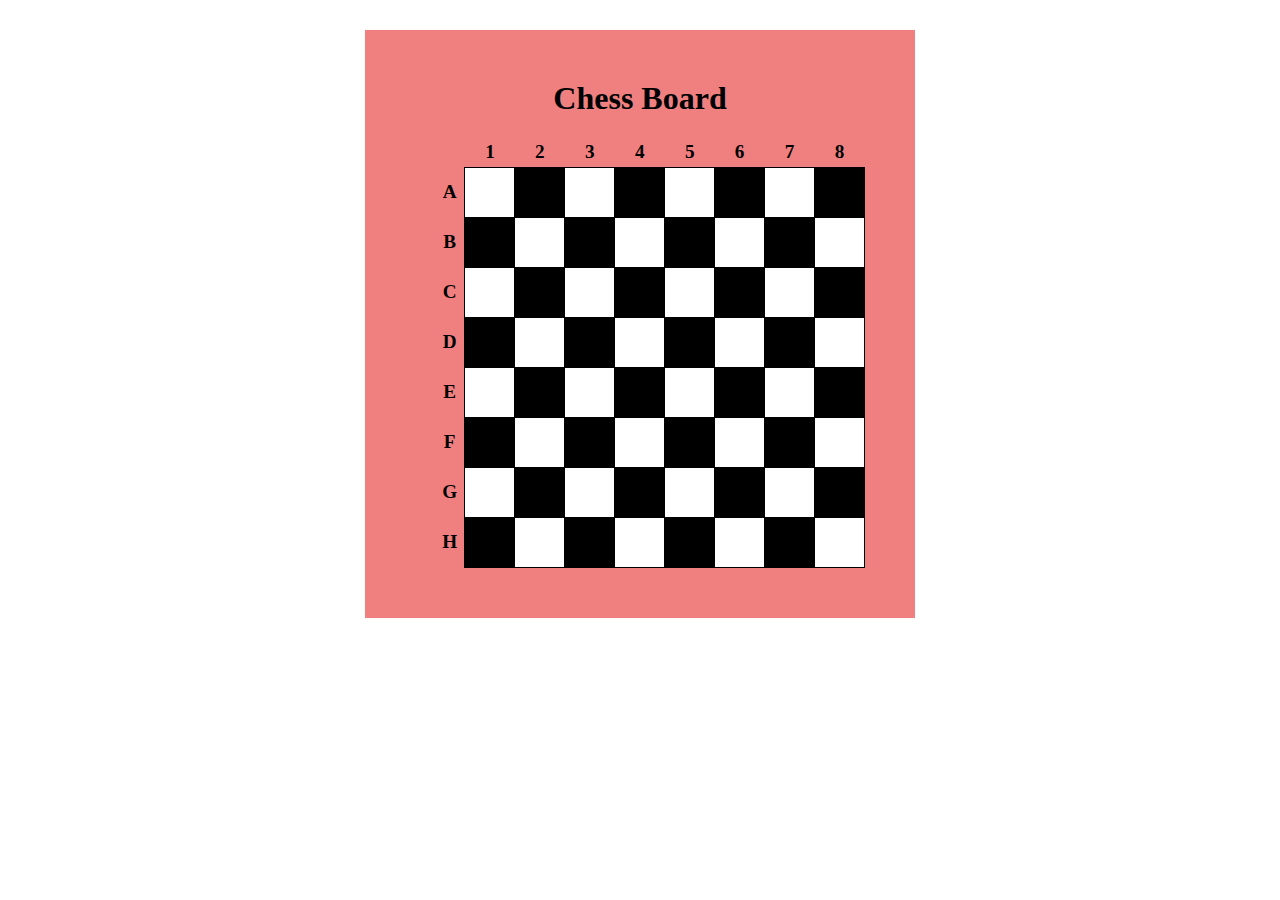
<file: index.html>
<!DOCTYPE html>
<html lang="en">
<head>
    <meta charset="UTF-8">
    <title>Create Chess Table</title>
    <link rel="stylesheet" href="styles.css">
</head>
<body>
<div class="container">
    <h1>Chess Board</h1>
    <table>
        <tr>
            <th class="heading top"></th>
            <th class="heading top">1</th>
            <th class="heading top">2</th>
            <th class="heading top">3</th>
            <th class="heading top">4</th>
            <th class="heading top">5</th>
            <th class="heading top">6</th>
            <th class="heading top">7</th>
            <th class="heading top">8</th>
        </tr>
        <tr>
            <th class="heading left">A</th>
            <td class="white"></td>
            <td class="black"></td>
            <td class="white"></td>
            <td class="black"></td>
            <td class="white"></td>
            <td class="black"></td>
            <td class="white"></td>
            <td class="black"></td>
        </tr>
        <tr>
            <th class="heading left">B</th>
            <td class="black"></td>
            <td class="white"></td>
            <td class="black"></td>
            <td class="white"></td>
            <td class="black"></td>
            <td class="white"></td>
            <td class="black"></td>
            <td class="white"></td>
        </tr>
        <tr>
            <th class="heading left">C</th>
            <td class="white"></td>
            <td class="black"></td>
            <td class="white"></td>
            <td class="black"></td>
            <td class="white"></td>
            <td class="black"></td>
            <td class="white"></td>
            <td class="black"></td>
        </tr>
        <tr>
            <th class="heading left">D</th>
            <td class="black"></td>
            <td class="white"></td>
            <td class="black"></td>
            <td class="white"></td>
            <td class="black"></td>
            <td class="white"></td>
            <td class="black"></td>
            <td class="white"></td>
        </tr>
        <tr>
            <th class="heading left">E</th>
            <td class="white"></td>
            <td class="black"></td>
            <td class="white"></td>
            <td class="black"></td>
            <td class="white"></td>
            <td class="black"></td>
            <td class="white"></td>
            <td class="black"></td>
        </tr>
        <tr>
            <th class="heading left">F</th>
            <td class="black"></td>
            <td class="white"></td>
            <td class="black"></td>
            <td class="white"></td>
            <td class="black"></td>
            <td class="white"></td>
            <td class="black"></td>
            <td class="white"></td>
        </tr>
        <tr>
            <th class="heading left">G</th>
            <td class="white"></td>
            <td class="black"></td>
            <td class="white"></td>
            <td class="black"></td>
            <td class="white"></td>
            <td class="black"></td>
            <td class="white"></td>
            <td class="black"></td>
        </tr>
        <tr>
            <th class="heading left">H</th>
            <td class="black"></td>
            <td class="white"></td>
            <td class="black"></td>
            <td class="white"></td>
            <td class="black"></td>
            <td class="white"></td>
            <td class="black"></td>
            <td class="white"></td>
        </tr>
    </table>
</div>
</body>
</html>
</file>
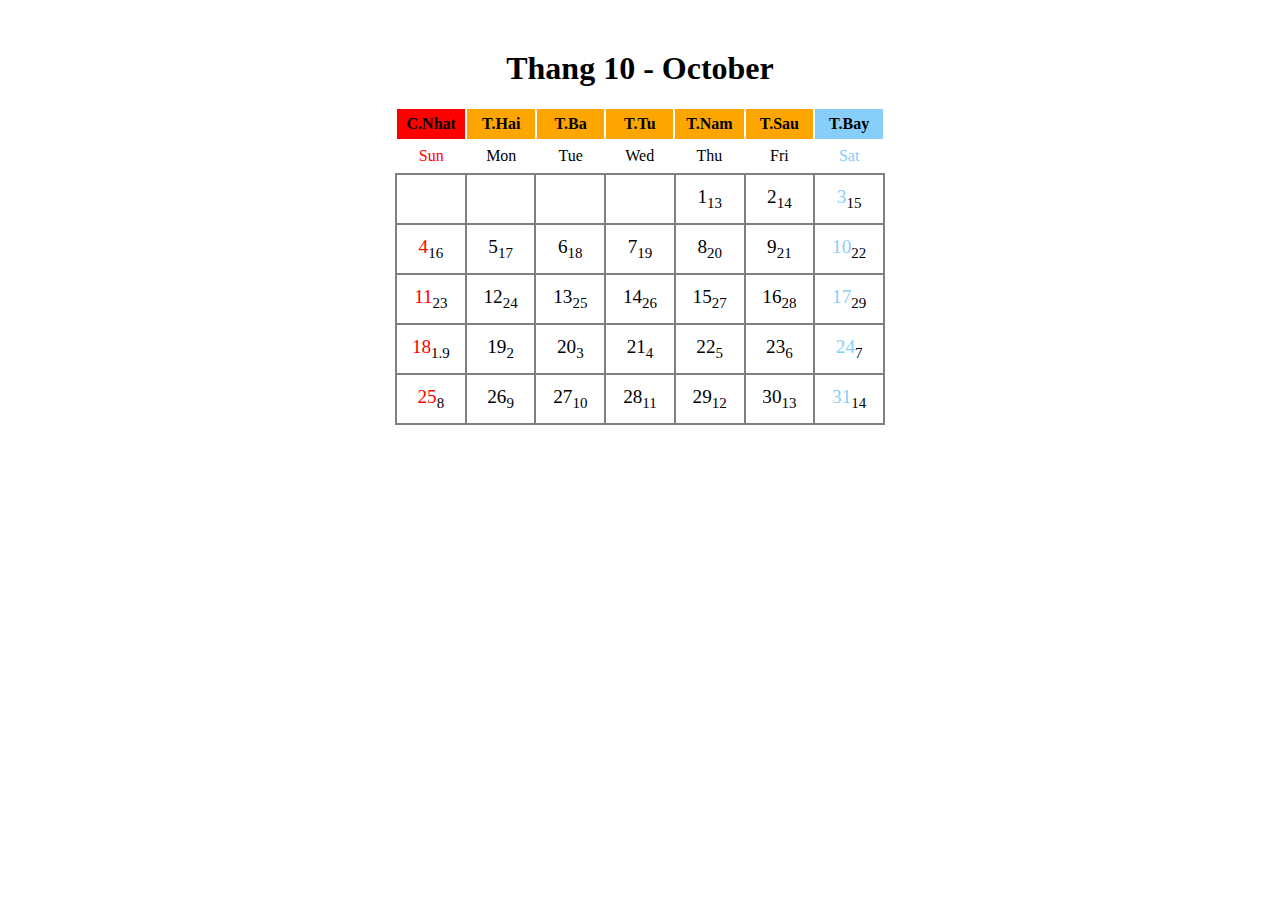
<file: index2.html>
<!DOCTYPE html>
<html lang="en">
<head>
    <meta charset="UTF-8">
    <title>Create Calendar</title>
    <link rel="stylesheet" href="styles2.css">
</head>
<body>
<div class="container">
    <h1>Thang 10 - October</h1>
    <table class="table_top">
        <tr>
            <th class="red">C.Nhat</th>
            <th class="orange">T.Hai</th>
            <th class="orange">T.Ba</th>
            <th class="orange">T.Tu</th>
            <th class="orange">T.Nam</th>
            <th class="orange">T.Sau</th>
            <th class="blue">T.Bay</th>
        </tr>
        <tr>
            <td class="text_red">Sun</td>
            <td>Mon</td>
            <td>Tue</td>
            <td>Wed</td>
            <td>Thu</td>
            <td>Fri</td>
            <td class="text_blue">Sat</td>
        </tr>
    </table>
    <table class="table_bottom">
        <tr>
            <td></td>
            <td></td>
            <td></td>
            <td></td>
            <td>1<span>13</span></td>
            <td>2<span>14</span></td>
            <td class="text_blue">3<span>15</span></td>
        </tr>
        <tr>
            <td class="text_red">4<span>16</span></td>
            <td>5<span>17</span></td>
            <td>6<span>18</span></td>
            <td>7<span>19</span></td>
            <td>8<span>20</span></td>
            <td>9<span>21</span></td>
            <td class="text_blue">10<span>22</span></td>
        </tr>
        <tr>
            <td class="text_red">11<span>23</span></td>
            <td>12<span>24</span></td>
            <td>13<span>25</span></td>
            <td>14<span>26</span></td>
            <td>15<span>27</span></td>
            <td>16<span>28</span></td>
            <td class="text_blue">17<span>29</span></td>
        </tr>
        <tr>
            <td class="text_red">18<span>1.9</span></td>
            <td>19<span>2</span></td>
            <td>20<span>3</span></td>
            <td>21<span>4</span></td>
            <td>22<span>5</span></td>
            <td>23<span>6</span></td>
            <td class="text_blue">24<span>7</span></td>
        </tr>
        <tr>
            <td class="text_red">25<span>8</span></td>
            <td>26<span>9</span></td>
            <td>27<span>10</span></td>
            <td>28<span>11</span></td>
            <td>29<span>12</span></td>
            <td>30<span>13</span></td>
            <td class="text_blue">31<span>14</span></td>
        </tr>
    </table>
</div>
</body>
</html>
</file>
<file: styles.css>
* {
    margin: 0;
    padding: 0;
    box-sizing: border-box;
}

.container {
    width: 550px;
    margin: 30px auto;
    padding: 50px 0;
    background-color: lightcoral;
    text-align: center;
}

table {
    width: 450px;
    margin: 0 auto;
    border-collapse: collapse;
}

td, th {
    width: 50px;
    height: 50px;
}

td{
    border: 1px solid black;
}

.white {
    background-color: white;
}

.black {
    background-color: black;
}

.heading {
    font-size: larger;
}

.top {
    padding-top: 20px;
}

.left {
    padding-left: 20px;
}
</file>
<file: styles2.css>
* {
    margin: 0;
    padding: 0;
    box-sizing: border-box;
}

.container {
    width: 50%;
    margin: 30px auto;
    padding: 20px 0;
    text-align: center;
}

h1{
    margin-bottom: 20px;
}

.orange {
    background-color: orange;
}

.red {
    background-color: red;
}

.blue {
    background-color: lightskyblue;
}

.text_blue {
    color: lightskyblue;
}

.text_red {
    color: red;
}

table {
    width: 490px;
    margin: 0 auto;
    text-align: center;

}

.table_top td, th {
    width: 70px;
    height: 30px;
}

span {
    vertical-align: sub;
    font-size: 15px;
    font-weight: lighter;
    color: black;
}

.table_bottom {
    border-collapse: collapse;
}

.table_bottom td {
    width: 70px;
    height: 50px;
}


.table_bottom td {
    font-size: larger;
    border: 2px solid gray;
}
</file>
